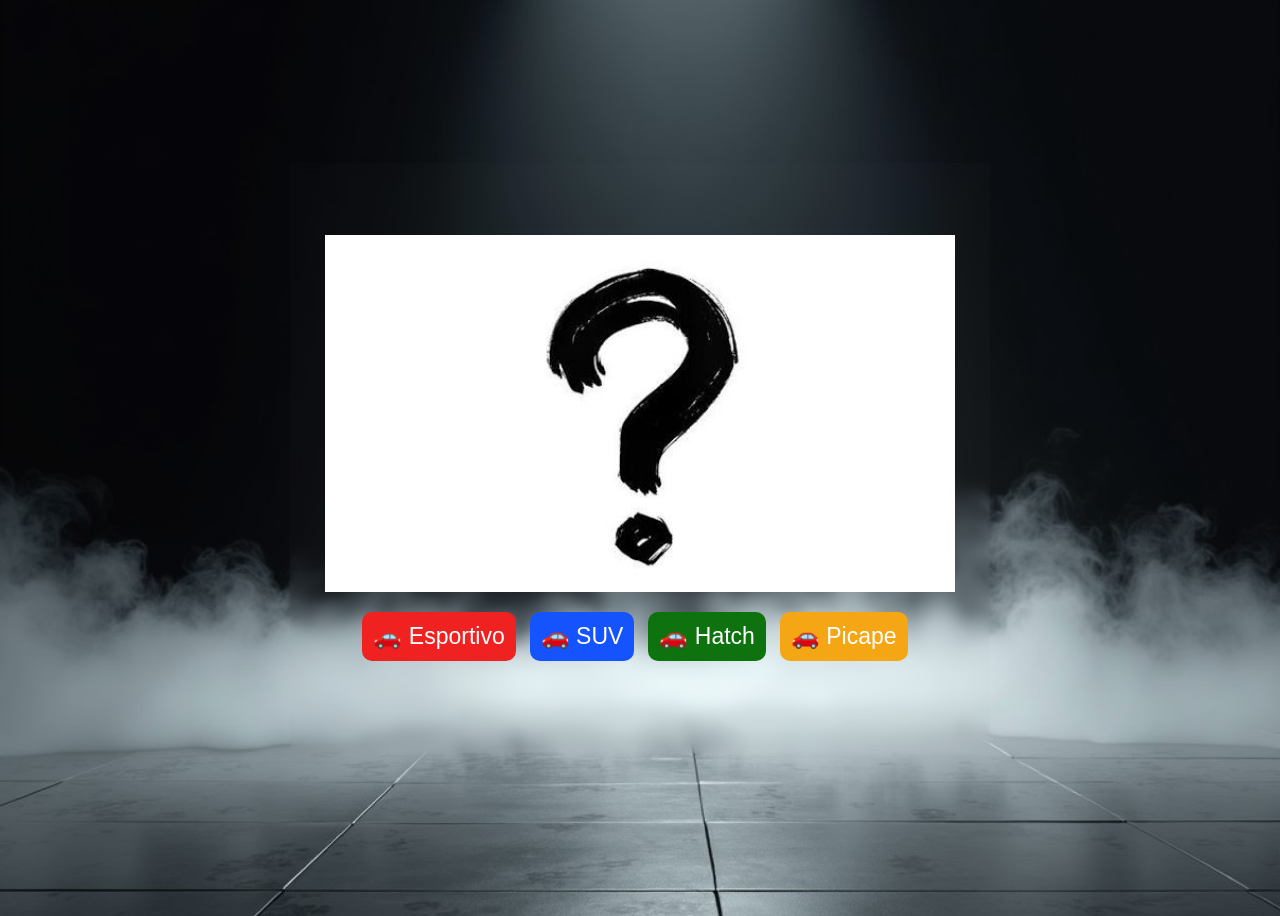
<file: galeria_interativa/index.html>
<!DOCTYPE html>
<html lang="pt">
<head>
    <meta charset="UTF-8">
    <meta name="viewport" content="width=device-width, initial-scale=1.0">
    <link rel="stylesheet" href="css/style.css">
    <title>Carros</title>
</head>
<body>
    <div class="mae">
        <img src="image/interrogacao.jpg" id="troca">
        <div>
            <button id="sport" class="sport">🚗 Esportivo</button>
            <button id="suv" class="suv">🚗 SUV</button>
            <button id="hatch" class="hatch">🚗 Hatch</button>
            <button id="picape" class="picape">🚗 Picape</button>
        </div>
    </div>

    <script src="js/script.js"></script>
</body>
</html>
</file>
<file: galeria_interativa/css/style.css>
body{
    background: url(../image/background.jpg);
    background-repeat: no-repeat;
    background-position: center;
    background-size: cover;
    height: 100vh;
    display: flex;
    flex-direction: column;
    align-items: center;
    justify-content: center;
}
.mae{
    height: 590px;
    width: 700px;
    display: flex;
    flex-direction: column;
    align-items: center;
    justify-content: center;
    background-color: rgba(128, 128, 128, 0.027);
    backdrop-filter: blur(7px);
}

img{ 
    width: 630px;
    height: 360;
}

.mae div{
    padding: 20px;
}
button{
    font-size: 23px;
    margin-right: 10px;
    border: 1px solid transparent;
    border-radius: 10px;
    padding: 10px;
    color: white;
    cursor: pointer;
    &:active{
        transform: scale(0.95);
    }
}

.sport{
    background-color: rgb(240, 33, 33);
}
.suv{
    background-color: rgb(21, 83, 253);
}
.hatch{
    background-color: rgb(14, 114, 14);
}
.picape{
    background-color: rgb(245, 166, 20);
}
</file>
